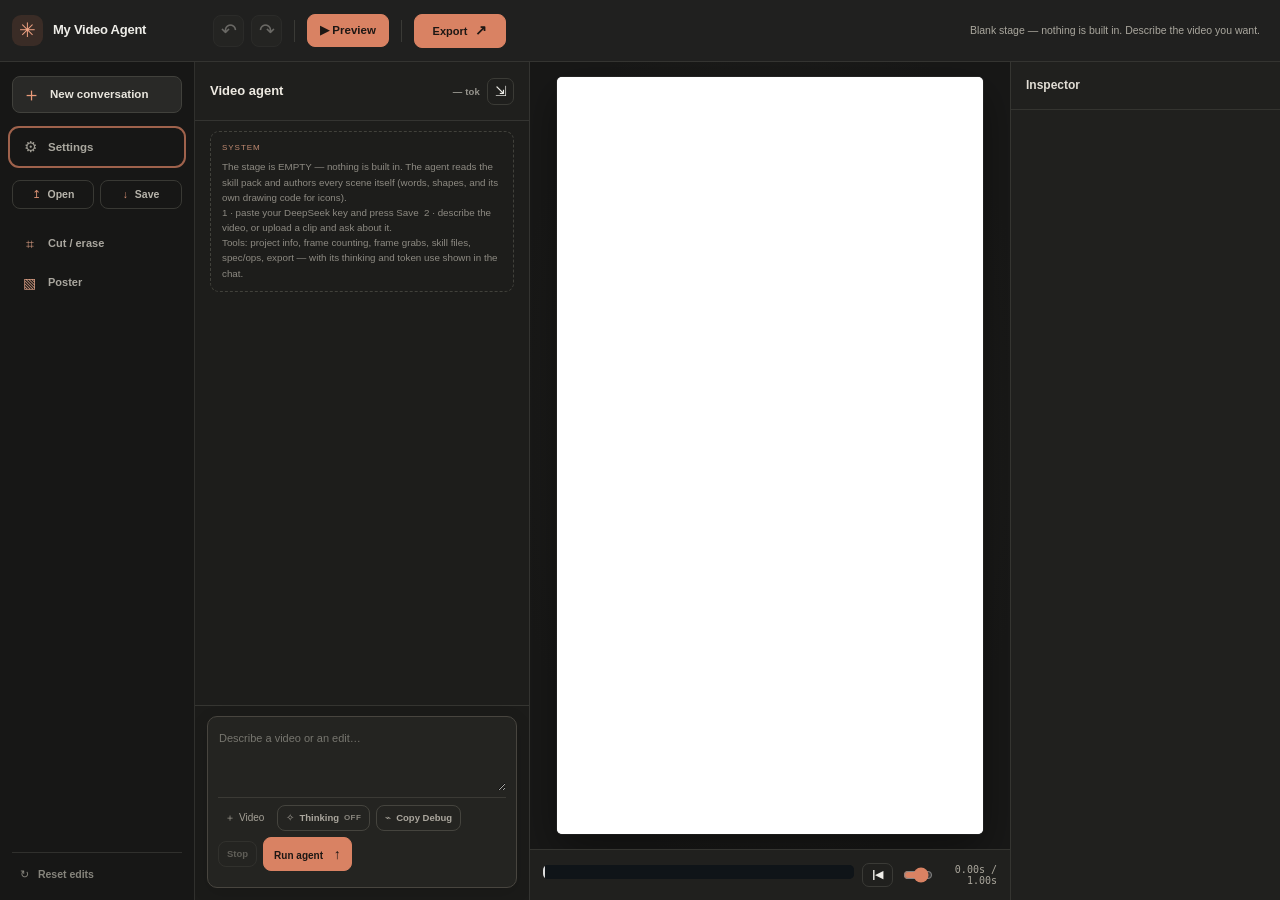
<file: ui/index.html>
<!doctype html>
<html lang="en">
<head>
<meta charset="utf-8">
<meta name="viewport" content="width=device-width, initial-scale=1">
<meta name="theme-color" content="#191918">
<title>My Video Agent</title>
<link rel="stylesheet" href="./styles/base.css">
<link rel="stylesheet" href="./redesign/claude.css">
<link rel="stylesheet" href="./redesign/settings.css">
</head>
<body>
<div class="app">
  <header class="topbar">
    <div class="topbar-context">
      <span class="topbar-mark" aria-hidden="true">✳</span>
      <div class="topbar-product">
        <strong>My Video Agent</strong>
      </div>
    </div>

    <div class="topbar-controls">
      <button id="btnUndo" class="icon-button" title="Undo" aria-label="Undo">↶</button>
      <button id="btnRedo" class="icon-button" title="Redo" aria-label="Redo">↷</button>
      <span class="toolbar-divider"></span>
      <button id="btnPlay" class="primary play-button">▶ <span>Preview</span></button>
      <span class="toolbar-divider"></span>
      <button id="btnExport" class="primary export-button">Export <span>↗</span></button>
      <button id="btnTopSettings" class="icon-button responsive-settings-button" type="button" title="Open settings" aria-label="Open settings">⚙</button>
      <div id="legacyEditorControls" hidden>
        <select id="formatSel" title="Video format" aria-label="Video format">
          <option value="9:16">9:16 · Portrait</option>
          <option value="16:9">16:9 · Landscape</option>
          <option value="1:1">1:1 · Square</option>
        </select>
        <button id="btnLetter" type="button">Letters: ON</button>
        <button id="btnMusicOn" type="button">Music</button>
        <button id="btnFont" type="button">Fonts</button>
        <button id="btnRestart" type="button">Restart</button>
      </div>
    </div>

    <div class="topbar-feedback">
      <span id="status"></span>
      <span id="dlBox"></span>
      <input id="fileIn" type="file" accept="application/json" hidden>
      <input id="musicIn" type="file" accept="audio/*" hidden>
      <input id="fontIn" type="file" accept=".ttf,.otf,.woff,.woff2,font/*" hidden>
    </div>
  </header>

  <section id="settingsView" class="settings-view" hidden aria-label="Application settings">
    <div class="settings-header">
      <div class="settings-header-title"><span class="settings-header-icon">⚙</span><div><strong>Settings</strong></div></div>
      <div class="settings-header-actions"><button id="btnCloseSettings" class="settings-close-button" type="button" title="Back to editor">← Back to editor</button></div>
    </div>
    <div class="settings-layout">
      <nav class="settings-nav" aria-label="Settings sections">
        <div class="settings-nav-caption">PREFERENCES</div>
        <button class="settings-nav-item active" data-settings-target="general"><span>◷</span> General</button>
        <button class="settings-nav-item" data-settings-target="appearance"><span>◐</span> Appearance</button>
        <button class="settings-nav-item" data-settings-target="editor"><span>▧</span> Video editor</button>
        <div class="settings-nav-caption settings-nav-spaced">AI WORKSPACE</div>
        <button class="settings-nav-item" data-settings-target="providers"><span>⌘</span> Providers &amp; models</button>
        <button class="settings-nav-item" data-settings-target="skills"><span>◇</span> Skills</button>
        <button class="settings-nav-item" data-settings-target="agent"><span>✳</span> Agent</button>
        <button class="settings-nav-item" data-settings-target="tools"><span>⚒</span> Tools</button>
        <div class="settings-nav-caption settings-nav-spaced">MEDIA</div>
        <button class="settings-nav-item" data-settings-target="audio"><span>♫</span> Audio &amp; music</button>
        <div class="settings-nav-caption settings-nav-spaced">SYSTEM</div>
        <button class="settings-nav-item" data-settings-target="advanced"><span>⌘</span> Advanced</button>
        
      </nav>
      <div class="settings-content" role="main">
        <section class="settings-panel active" data-settings-panel="general">
          <div class="settings-page-heading"><h1>General</h1></div>
          <section class="settings-card">
            <div class="settings-card-heading"><div><span class="settings-kicker">STARTUP</span><h3>Startup experience</h3></div></div>
            <div class="setting-row"><div><label for="settingStartupView">Open app to</label></div><select id="settingStartupView"><option value="editor">Video editor</option><option value="settings">Settings</option></select></div>
          </section>

        </section>
        <section class="settings-panel" data-settings-panel="appearance"><div class="settings-page-heading"><h1>Appearance</h1></div>
        <section class="settings-card">
          <div class="settings-card-heading"><div><span class="settings-kicker">VISUAL THEME</span><h3>Appearance</h3></div></div>
          <div class="theme-options">
            <label class="theme-choice"><input type="radio" name="settingTheme" value="warm-dark"><span class="theme-swatch theme-warm"><i></i><i></i><i></i></span><b>Warm charcoal</b><small>Current Claude-inspired palette</small></label>
            <label class="theme-choice"><input type="radio" name="settingTheme" value="graphite"><span class="theme-swatch theme-graphite"><i></i><i></i><i></i></span><b>Graphite</b><small>Neutral dark workspace</small></label>
            <label class="theme-choice"><input type="radio" name="settingTheme" value="light"><span class="theme-swatch theme-light"><i></i><i></i><i></i></span><b>Light</b><small>Bright editing workspace</small></label>
          </div>
        </section></section>
        <section class="settings-panel" data-settings-panel="editor"><div class="settings-page-heading"><h1>Video editor</h1></div>
        <section class="settings-card">
          <div class="settings-card-heading"><div><span class="settings-kicker">CANVAS</span><h3>Video editor defaults</h3></div><span class="settings-icon">▧</span></div>
          <div class="settings-fields">
            <div class="setting-field">
              <label for="settingDefaultFormat">Default aspect ratio</label>
              <select id="settingDefaultFormat" class="settings-wide-select">
                <option value="9:16">9:16 · Vertical / Shorts / Reels</option>
                <option value="16:9">16:9 · Landscape / YouTube</option>
                <option value="1:1">1:1 · Square</option>
              </select>
              <small class="settings-help">Choose the format used when a new project opens.</small>
            </div>
            <div class="settings-button-row"><button id="btnApplyDefaultFormat" class="settings-secondary-button">Apply to current project</button></div>
            <div class="setting-row">
              <div><label for="settingLetterMode">Letter-level selection mode</label><p>Keep the editor's individual-letter selection tool enabled by default.</p></div>
              <input type="checkbox" id="settingLetterMode">
            </div>
            <div class="setting-row">
              <div><label for="settingShowBeatGrid">Show beat grid when music is active</label></div>
              <input type="checkbox" id="settingShowBeatGrid">
            </div>
            <div class="setting-row">
              <div><label for="settingExportBitrate">Video export quality</label></div>
              <select id="settingExportBitrate"><option value="4000000">Standard · 4 Mbps</option><option value="9000000">High · 9 Mbps</option><option value="16000000">Ultra · 16 Mbps</option></select>
            </div>
          </div>
        </section>
        <section class="settings-card">
          <div class="settings-card-heading"><div><span class="settings-kicker">TYPOGRAPHY</span><h3>Custom fonts</h3></div></div>
          <div class="setting-row">
            <div><label>Font library</label><p>Add a TTF, OTF or WOFF font for text elements in this project.</p></div>
            <button id="btnFontSettings" class="settings-secondary-button" type="button">Add font</button>
          </div>
        </section>
</section>
        <section class="settings-panel" data-settings-panel="providers"><div class="settings-page-heading"><h1>Providers &amp; models</h1></div>
        <div class="settings-callout">
          <span class="callout-icon">⌘</span>
          <div><strong>One agent · multiple model providers</strong><p>Each provider has its own API key, endpoint and model profile.</p></div>
        </div>
        <section class="settings-card">
          <div class="settings-card-heading">
            <div><span class="settings-kicker">CONNECTION</span><h3>Provider profile</h3></div>
            <span class="connection-state"><i></i> Local profile</span>
          </div>
          <div class="settings-fields">
            <div class="setting-field">
              <label for="providerPreset">AI provider</label>
              <select id="providerPreset" class="settings-wide-select">
                <optgroup label="Hosted · OpenAI-compatible">
                  <option value="deepseek">DeepSeek</option>
                  <option value="openai">OpenAI</option>
                  <option value="openrouter">OpenRouter</option>
                  <option value="groq">Groq</option>
                  <option value="together">Together AI</option>
                  <option value="fireworks">Fireworks AI</option>
                  <option value="mistral">Mistral AI</option>
                  <option value="xai">xAI</option>
                  <option value="gemini">Google Gemini · OpenAI compatibility</option>
                  <option value="deepinfra">DeepInfra</option>
                  <option value="cerebras">Cerebras</option>
                  <option value="sambanova">SambaNova</option>
                  <option value="nvidia">NVIDIA NIM</option>
                  <option value="huggingface">Hugging Face Inference Providers</option>
                </optgroup>
                <optgroup label="Local models">
                  <option value="ollama">Ollama · localhost</option>
                  <option value="lmstudio">LM Studio · localhost</option>
                  <option value="vllm">vLLM · localhost</option>
                </optgroup>
                <optgroup label="Custom">
                  <option value="custom">Custom OpenAI-compatible endpoint</option>
                </optgroup>
                <optgroup label="Native adapters · not yet available">
                  <option value="anthropic" disabled>Anthropic native API · planned</option>
                  <option value="bedrock" disabled>AWS Bedrock · planned</option>
                  <option value="vertex" disabled>Google Vertex AI · planned</option>
                  <option value="azure" disabled>Azure OpenAI native auth · planned</option>
                </optgroup>
              </select>
              <small id="providerDescription" class="settings-help">Compatible chat-completions endpoint.</small>
            </div>
            <div class="setting-field">
              <label for="baseUrl">API base URL</label>
              <input id="baseUrl" class="settings-wide-input" value="https://api.deepseek.com" spellcheck="false" autocomplete="url">
              <small class="settings-help">Use the provider's OpenAI-compatible API base URL. Do not include /chat/completions.</small>
            </div>
            <div class="setting-field">
              <label for="model">Model ID</label>
              <div class="settings-inline-input">
                <select id="model" class="settings-wide-select" aria-label="Model ID">
                  <option value="deepseek-flash">deepseek-flash · V4.1 Flash</option>
                  <option value="deepseek-v4-pro">deepseek-v4-pro · V4 Pro</option>
                </select>
                <button id="btnModels" class="settings-secondary-button">↻ Load models</button>
              </div>
              <div class="settings-inline-input">
                <input id="manualModel" class="settings-wide-input" type="text" placeholder="Or type a model ID manually…" spellcheck="false">
                <button id="btnSetManualModel" class="settings-secondary-button">Use model</button>
              </div>
              <small class="settings-help">Load available IDs from /models or enter a model ID manually.</small>
            </div>
            <div class="setting-field">
              <label for="apiKey">API key / access token</label>
              <input id="apiKey" class="settings-wide-input" type="password" placeholder="Paste provider API key" autocomplete="off" spellcheck="false">
              <small id="providerKeyHint" class="settings-help">The key is used only for the active provider.</small>
            </div>
            <div class="setting-row setting-row-compact">
              <div><label for="rememberKey">Remember API key on this device</label><p>Stored in browser localStorage. It is not encrypted like an operating-system credential vault.</p></div>
              <input type="checkbox" id="rememberKey" checked>
            </div>
            <div class="settings-button-row">
              <button id="btnSaveKey" class="settings-primary-button">Save provider profile</button>
              <button id="btnForgetKey" class="settings-secondary-button">Forget this key</button>
            </div>
            <div id="settingsProviderStatus" class="settings-status" role="status" aria-live="polite">Select a provider and save its profile.</div>
          </div>
        </section>
        <section class="settings-card">
          <div class="settings-card-heading"><div><span class="settings-kicker">COMPATIBILITY</span><h3>Provider support</h3></div></div>
          <div class="provider-capability-grid">
            <div><span class="capability-ok">● Supported through compatible API</span><p>DeepSeek, OpenAI, OpenRouter, Groq, Together, Fireworks, Mistral, xAI, Gemini-compatible, DeepInfra, Cerebras, SambaNova, NVIDIA NIM, Hugging Face, Ollama, LM Studio, vLLM and custom endpoints.</p></div>
            <div><span class="capability-pending">○ Native adapter planned</span><p>Anthropic Messages API, AWS Bedrock, Google Vertex AI and Azure-specific authentication need provider-native request/auth adapters. They are not presented as working until implemented.</p></div>
          </div>
          <div class="settings-media-note">
            <b>Video, image and speech-generation services</b>
            <p>This build connects text/agent models only. It does not yet have configurable third-party video generation, image generation, transcription or text-to-speech API adapters. Video compositions are rendered by the built-in canvas editor; music and beat synthesis use the existing local audio engine.</p>
          </div>
        </section></section>
        <section class="settings-panel" data-settings-panel="skills"><div class="settings-page-heading"><h1>Skills</h1></div>
        <section class="settings-card">
          <div class="settings-card-heading"><div><span class="settings-kicker">AGENT KNOWLEDGE</span><h3>Skills library</h3></div><span class="settings-icon">◇</span></div>
          <input id="skillSearch" class="settings-wide-input" type="search" placeholder="Filter skills by name…" autocomplete="off">
                <details class="skillBox settings-skill-box" id="skillBox" open>
        <summary><span>◇</span> Skill pack <span id="skillCount" class="muted skill-count"></span></summary>
        <div class="skillInner">
          <label class="skillRow"><input type="checkbox" id="skillModeBox"> Index only (read files on demand)</label>
          <label class="skillRow"><input type="checkbox" id="skillAll"> Send every file with each request</label>
          <div id="skillList"></div>
          <div id="skillView" class="skillView"></div>
        </div>
      </details>
        </section></section>
        <section class="settings-panel" data-settings-panel="agent"><div class="settings-page-heading"><h1>Agent</h1></div>
        <section class="settings-card">
          <div class="settings-card-heading">
            <div><span class="settings-kicker">MODEL BEHAVIOUR</span><h3>Agent configuration</h3></div>
            <span class="settings-icon">✳</span>
          </div>
          <div class="settings-fields">
            <div class="setting-row setting-row-stacked">
              <div><label for="thinking">Thinking mode</label></div>
              <select id="thinking" title="Thinking mode">
                <option value="auto">Auto</option><option value="on">On</option><option value="off">Off</option>
              </select>
            </div>
            <div class="setting-row">
              <div><label for="modelRoute">Route routine steps to DeepSeek Flash</label></div>
              <input type="checkbox" id="modelRoute" checked>
            </div>
            <div class="setting-row">
              <div><label for="useTools">Agent tools and action loop</label></div>
              <input type="checkbox" id="useTools" checked>
            </div>
            <p class="settings-inline-status" id="stepInfo"></p>
          </div>
        </section>
        </section>
        <section class="settings-panel" data-settings-panel="tools"><div class="settings-page-heading"><h1>Tools</h1></div>
        <section class="settings-card">
          <div class="settings-card-heading"><div><span class="settings-kicker">TOOL ACCESS</span><h3>Agent tool library</h3></div></div>
          <p class="settings-copy">Optional tools can be enabled below. Core editing and recovery tools stay on.</p>
          <div id="toolSettingsList" class="tool-settings-list"><div class="settings-loading">Loading available tools…</div></div>
          <div class="settings-button-row"><button id="btnResetTools" class="settings-secondary-button">Reset optional tools</button></div>
        </section></section>
        <section class="settings-panel" data-settings-panel="audio"><div class="settings-page-heading"><h1>Audio &amp; music</h1></div>
        <section class="settings-card">
                  <div id="musicBox">
          <h4>♫ Music &amp; beat</h4>
          <div class="mrow musicOnly"><span>Track</span><b id="musName">none</b>
            <label><input id="musOn" type="checkbox" checked> on</label></div>
          <div class="btns musicOnly">
            <button id="musPick" class="primary">＋ Music file</button>
            <button id="musGen">✦ Make a beat</button>
            <button id="musClear" class="ghost">Clear</button>
          </div>
          <div class="mrow musicOnly"><span>BPM</span><input id="musBpm" type="number" min="40" max="240" step="1" value="120">
            <button id="musDetect" class="tiny">Detect</button></div>
          <div class="mrow musicOnly"><span>Offset</span><input id="musOffset" type="number" min="-2" max="5" step="0.01" value="0"><span>s</span></div>
          <div class="mrow musicOnly"><span>Volume</span><input id="musVol" type="range" min="0" max="1" step="0.01" value="0.8"></div>
          <div class="mrow musicOnly"><span>Fade in</span><input id="musIn" type="range" min="0" max="4" step="0.1" value="0.3"></div>
          <div class="mrow musicOnly"><span>Fade out</span><input id="musOut" type="range" min="0" max="4" step="0.1" value="0.6"></div>
          <div class="mrow musicOnly"><span>Beats</span><label><input id="musGrid" type="checkbox" checked> Show grid on timeline</label></div>
          <p class="muted2 musicOffNote">Music is <b>OFF</b> — music tools and agent music tools are hidden until you switch it on.</p>
          <h4 class="sfx-heading">Sound effects</h4>
          <div id="sfxList"></div>
          <div class="btns sfx-buttons">
            <button id="sfxAuto" class="primary">✦ Auto SFX</button>
            <button id="sfxClear" class="ghost">Clear sounds</button>
          </div>
          <p class="muted2" id="musInfo">No track yet — add a music file, or let the agent make one. Beats drive beat-synced animation.</p>
        </div>
        </section></section>
        <section class="settings-panel" data-settings-panel="advanced"><div class="settings-page-heading"><h1>Advanced</h1></div>
        <section class="settings-card">
          <div class="settings-card-heading"><div><span class="settings-kicker">LOCAL DATA</span><h3>Privacy and storage</h3></div></div>
          <div class="settings-warning"><b>API key storage</b><p>Remembered keys are stored in this browser's localStorage. Anyone with access to this browser profile may be able to inspect them. For shared or production use, use a secure desktop credential store or a backend proxy.</p></div>
          <div class="settings-fields">
            <div class="setting-row"><div><label>Video project data</label><p>Projects are saved and loaded as JSON files using the editor's Save and Open actions.</p></div><span class="settings-value">Local files</span></div>
            <div class="setting-row"><div><label>Preferences</label><p>Workspace preferences, skill selections and provider profiles are stored on this device.</p></div><span class="settings-value">localStorage</span></div>
            <div class="settings-button-row"><button id="btnClearCredentials" class="settings-secondary-button">Clear all saved provider keys</button><button id="btnResetPreferences" class="settings-danger-button">Reset app preferences</button></div>
            <div id="advancedStatus" class="settings-status" role="status"></div>
          </div>
        </section>
        <section class="settings-card">
          <div class="settings-card-heading"><div><span class="settings-kicker">KEYBOARD</span><h3>Shortcuts</h3></div></div>
          <div class="shortcut-list">
            <div><span>Play / pause</span><kbd>Space</kbd></div>
            <div><span>Deselect / cancel</span><kbd>Esc</kbd></div>
            <div><span>Undo</span><kbd>Ctrl / ⌘ + Z</kbd></div>
            <div><span>Redo</span><kbd>Ctrl / ⌘ + Shift + Z</kbd></div>
            <div><span>Move selected element</span><kbd>Arrow keys</kbd></div>
            <div><span>Move by larger steps</span><kbd>Shift + Arrow</kbd></div>
            <div><span>Send agent message</span><kbd>Ctrl / ⌘ + Enter</kbd></div>
          </div>
        </section></section>
      </div>
    </div>
  </section>

  <main class="mainShell">
    <aside class="projectSidebar" aria-label="Workspace navigation">
      <button id="btnClearChat" class="new-chat-button">
        <span class="new-chat-icon">＋</span>
        <span>New conversation</span>
      </button>

      <div class="sidebar-section">
        <button id="btnOpenSettings" class="sidebar-nav">
          <span class="nav-symbol">⚙</span><span>Settings</span>
        </button>
      </div>

      <div class="sidebar-section project-section">
        <div class="project-actions">
          <button id="btnLoad" class="sidebar-file-button"><span>↥</span> Open</button>
          <button id="btnSave" class="sidebar-file-button"><span>↓</span> Save</button>
        </div>
      </div>

      <div class="sidebar-section tools-section">
        <div class="quick-tools">
          <button id="btnCrop" class="quick-tool"><span class="quick-tool-icon">⌗</span><span>Cut / erase</span></button>
            <button id="btnPoster" class="quick-tool"><span class="quick-tool-icon">▧</span><span>Poster</span></button>
        </div>
      </div>

      <div class="sidebar-bottom">
        <button id="btnReset" class="reset-button" title="Discard editor changes and restore the generated video"><span>↻</span> Reset edits</button>
      </div>
    </aside>

    <aside id="agentPane">
      <div class="paneHead agent-pane-head">
        <div class="agent-heading">
          <strong>Video agent</strong>
        </div>
        <div class="agent-head-actions">
          <span id="usage" class="usage" title="Tokens used this session">— tok</span>
          <button id="btnCompact" class="tiny icon-button" title="Summarise this session">⇲</button>
        </div>
      </div>

      <div id="chat" aria-live="polite"></div>

      <div class="composer-shell">
        <div class="composer">
          <textarea id="prompt" placeholder="Describe a video or an edit…"></textarea>
          <div class="composer-toolbar">
            <label class="attach-video" title="Add a source video">＋ <span>Video</span>
              <input id="fileVideo" type="file" accept="video/*" hidden>
            </label>
            <button id="btnThinkingToggle" class="thinking-toggle" type="button" aria-pressed="false" title="Turn extended thinking on">✧ <span>Thinking</span> <b id="thinkingToggleState">OFF</b></button>
            <button id="btnCopyDebug" class="debug-copy-button" type="button" title="Copy recent agent and API diagnostics">⌁ <span>Copy Debug</span></button>
            <button id="btnStop" class="stop-button" disabled>Stop</button>
            <button id="btnSend" class="primary send-button">Run agent <span>↑</span></button>
          </div>
          <p id="agentStatus" class="muted small"></p>
        </div>
      </div>
      <section id="debugPanel" class="debug-panel" hidden aria-label="Agent debug report">
        <div class="debug-panel-head">
          <strong>Agent debug report</strong>
          <div class="debug-panel-actions">
            <button id="btnRefreshDebug" type="button">Refresh</button>
            <button id="btnCopyDebugText" type="button" class="primary">Copy report</button>
            <button id="btnCloseDebug" type="button" aria-label="Close debug report">Close</button>
          </div>
        </div>
        <textarea id="debugOutput" rows="8" readonly spellcheck="false" aria-label="Copyable debug report"></textarea>
        <p id="debugCopyStatus" role="status">The report excludes prompt text, API keys and project media. You can select the text here manually if clipboard access is blocked.</p>
      </section>
    </aside>

    <section class="editorWorkspace" aria-label="Video editing workspace">
      <section class="center">
        <div id="stageWrap">
          <div class="stageInner" id="stageInner">
            <canvas id="stage" width="1080" height="1920"></canvas>
            <canvas id="overlay" width="1080" height="1920"></canvas>
            <div class="cropPick" id="cropPick">
              <p>Choose an action</p>
              <button id="cpCut" class="primary">✂ Cut out &amp; move it</button>
              <button id="cpErase">Erase it (remove for real)</button>
              <button id="cpCancel" class="ghost">Cancel</button>
            </div>
          </div>
        </div>
        <div class="transport">
          <canvas id="beatbar" height="14" title="Beat grid"></canvas>
          <button id="btnStart" class="tiny icon-button" title="Go to start">|◀</button>
          <input id="scrub" type="range" min="0" max="4" step="0.0333" value="0" aria-label="Timeline position">
          <span id="clock">0.00s</span>
        </div>
      </section>

      <aside id="editPane">
        <div class="inspector-header">
          <strong>Inspector</strong>
        </div>
        <section class="inspector-section">
          <h3>Selected element</h3>
          <div id="itemBox"></div>
        </section>
        <section class="inspector-section">
          <h3>Scenes</h3>
          <div id="sceneList"></div>
        </section>
        <section class="inspector-section">
          <h3>Elements</h3>
          <div id="elList"></div>
        </section>
        <section class="inspector-section">
          <h3>Changes</h3>
          <div id="itemList"></div>
        </section>
     </aside>
    </section>
  </main>

  <audio id="snd"></audio>
</div>

<!-- Keep the engine's classic-script order: modules share the original global scope. -->
<script src="../src/skills/skill-manifest.js"></script>
<script src="../src/canvas/primitives.js"></script>
<script src="../src/canvas/scene-engine.js"></script>
<script src="../src/editor/interaction.js"></script>
<script src="../src/features/fonts.js"></script>
<script src="../src/features/audio-music.js"></script>
<script src="../src/editor/history-and-audit.js"></script>
<script src="../src/agent/session-and-skills.js"></script>
<script src="../src/agent/tools.js"></script>
<script src="../src/agent/model-streaming-context.js"></script>
<script src="../src/agent/loop.js"></script>
<script src="../src/agent/spec-bridge-and-boot.js"></script>
<script src="./redesign/settings.js"></script>
<script src="../src/agent/debug.js"></script>
</body>
</html>
</file>
<file: ui/styles/base.css>
@font-face { font-family:'Baloo'; src:url([data-uri]) format('woff2'); font-weight:400 800; font-display:block; }
  @font-face { font-family:'Fredoka'; src:url([data-uri]) format('woff2'); font-weight:300 700; font-display:block; }
  /* Sinhala: embedded so exports never depend on the machine's fonts, and it
     carries real OpenType shaping (conjuncts, pili) instead of a dotted circle. */
  @font-face { font-family:'Noto Sinhala'; src:url([data-uri]) format('woff2'); font-weight:400; font-display:block;
    unicode-range: U+0964-0965, U+0D80-0DFF, U+1CF2, U+200C-200D, U+25CC, U+111E1-111F4; }
  @font-face { font-family:'Noto Sinhala'; src:url([data-uri]) format('woff2'); font-weight:700 900; font-display:block;
    unicode-range: U+0964-0965, U+0D80-0DFF, U+1CF2, U+200C-200D, U+25CC, U+111E1-111F4; }
  :root{
    --bg:#0d1015; --panel:#151a22; --panel2:#1b212b; --line:#2a3240;
    --txt:#e8eef7; --muted:#8794a6; --accent:#00e5a0; --tg:#26a5e4; --deep:#4D6BFE;
  }
  *{box-sizing:border-box}
  html,body{height:100%}
  body{margin:0;background:var(--bg);color:var(--txt);font:14px/1.45 -apple-system,BlinkMacSystemFont,"Segoe UI",Roboto,system-ui,sans-serif;overflow:hidden}
  .app{display:flex;flex-direction:column;height:100vh}
  header{display:flex;align-items:center;gap:8px;padding:9px 14px;background:var(--panel);border-bottom:1px solid var(--line);flex-wrap:wrap;row-gap:8px}
  .brand{display:flex;align-items:center;gap:9px;font-weight:700;margin-right:6px}
  .brand .dotmark{width:26px;height:26px;border-radius:50%;background:var(--deep);display:grid;place-items:center;font-size:13px}
  .brand small{display:block;font-weight:500;color:var(--muted);font-size:11px}
  button{font:inherit;font-weight:600;color:var(--txt);background:var(--panel2);border:1px solid var(--line);border-radius:9px;padding:8px 12px;cursor:pointer;transition:.15s}
  button:hover{background:#232c38;border-color:#3a475a}
  button:disabled{opacity:.45;cursor:not-allowed}
  button.primary{background:var(--accent);color:#04301f;border-color:transparent}
  button.primary:hover{background:#2cf5b4}
  button.ghost{background:transparent}
  button.tiny{padding:2px 7px;font-size:12px;border-radius:7px;background:transparent}
  .spacer{flex:1}
  #status{color:var(--accent);font-size:12.5px;line-height:1.45;max-width:min(46vw,560px);white-space:normal;word-break:break-word}
  #dlBox{font-size:12.5px;display:flex;gap:10px;align-items:center;flex-wrap:wrap}
  #dlBox a{color:#fff;background:var(--accent);text-decoration:none;padding:5px 12px;border-radius:999px;font-weight:700;box-shadow:0 2px 0 rgba(0,0,0,.25)}
  #dlBox a.alt{background:#2a2f3a;box-shadow:none;font-weight:600}
  #dlBox a:hover{filter:brightness(1.1)}
  #dlBox button{font-size:12px;padding:5px 10px}
  /* ---------- music + beat ---------- */
  #beatbar{display:block;width:100%;height:14px;border-radius:5px;background:#0d1218;margin:0 0 6px}
  #musicBox{display:none;border:1px solid var(--line);border-radius:11px;padding:10px;margin:0 0 10px;background:var(--panel2)}
  #musicBox.on{display:block}
  #musicBox h4{margin:0 0 8px;font-size:12.5px;letter-spacing:.04em;text-transform:uppercase;color:var(--muted)}
  #musicBox .mrow{display:flex;align-items:center;gap:8px;margin:6px 0;font-size:12.5px}
  #musicBox .mrow span{min-width:58px;color:var(--muted)}
  #musicBox input[type=range]{flex:1}
  #musicBox input[type=number]{width:74px;background:#0d1218;border:1px solid var(--line);color:var(--txt);border-radius:7px;padding:4px 6px;font:inherit}
  #musicBox .btns{display:flex;gap:6px;flex-wrap:wrap}
  #musicBox .muted2{color:#7e8ea1;font-size:11.5px;line-height:1.45}
  #musicBox.musicOff .musicOnly{display:none !important}
  #musicBox .musicOffNote{display:none;color:#ffb84d}
  #musicBox.musicOff .musicOffNote{display:block}
  .sfxRow{display:flex;align-items:center;gap:7px;font-size:12px;padding:3px 0;border-bottom:1px solid #1b2530}
  .sfxRow b{font-weight:600;text-transform:capitalize}
  .sfxRow .fxT{color:#7e8ea1;margin-right:auto}
  .sfxRow input[type=checkbox]{accent-color:var(--accent)}
  main{flex:1;display:flex;min-height:0}
  /* ---------- agent pane ---------- */
  #agentPane{width:330px;flex:none;background:var(--panel);border-right:1px solid var(--line);display:flex;flex-direction:column;min-height:0}
  .paneHead{display:flex;align-items:center;gap:8px;padding:10px 12px;border-bottom:1px solid var(--line);font-weight:700;font-size:13px}
  .paneHead .badge{background:var(--deep);color:#fff;border-radius:999px;font-size:10px;padding:2px 7px;font-weight:700}
  .cfg{padding:10px 12px;border-bottom:1px solid var(--line);display:flex;flex-direction:column;gap:6px}
  .cfg .row{display:flex;gap:6px}
  input,select,textarea{font:inherit;color:var(--txt);background:var(--panel2);border:1px solid var(--line);border-radius:8px;padding:7px 9px;min-width:0}
  input:focus,textarea:focus,select:focus{outline:1px solid var(--accent);border-color:var(--accent)}
  #apiKey{flex:1}
  .cfg .row>input{flex:1}
  #chat{flex:1;overflow-y:auto;padding:10px 12px;display:flex;flex-direction:column;gap:8px;min-height:0}
  .msg{border-radius:10px;padding:8px 10px;font-size:12.8px;line-height:1.45;white-space:pre-wrap;word-break:break-word}
  .msg.user{background:#20304a;align-self:flex-end;max-width:92%}
  .msg.bot{background:var(--panel2);border:1px solid var(--line);max-width:96%}
  .msg.sys{background:transparent;color:var(--muted);font-size:11.5px;border:1px dashed var(--line)}
  .msg.err{background:#3a1d22;border:1px solid #7c2f38;color:#ffc7cd}
  .msg .tag{display:block;font-size:10px;text-transform:uppercase;letter-spacing:.1em;color:var(--muted);margin-bottom:3px}
  .think{border-left:2px solid #3a475a;padding:4px 0 4px 8px;margin:2px 0 6px;color:#9fb0c4;font-size:11.5px;white-space:pre-wrap;
    max-height:150px;overflow:auto;font-style:italic}
  .think b{color:var(--accent);font-style:normal;font-size:10px;letter-spacing:.08em;text-transform:uppercase;display:block;margin-bottom:2px}
  .tool{display:flex;align-items:flex-start;gap:6px;font-size:11.5px;margin:5px 0;padding:5px 7px;background:#101722;border:1px solid var(--line);border-radius:8px}
  .tool .tname{color:#7fd1ff;font-weight:700;white-space:nowrap}
  .tool .targs{color:var(--muted);word-break:break-all}
  .tool .tres{color:#9fe7c8;word-break:break-word;white-space:pre-wrap}
  .usage{margin-top:6px;font-size:10.5px;color:var(--muted);letter-spacing:.02em;font-variant-numeric:tabular-nums}
  .usage b{color:#cbd6e4}
  .msg .thumb{display:block;max-width:100%;border-radius:8px;margin-top:6px;border:1px solid var(--line)}
  .composer{padding:10px 12px;border-top:1px solid var(--line);display:flex;flex-direction:column;gap:6px}
  #prompt{resize:vertical;min-height:64px;max-height:160px}
  .composer .row{display:flex;gap:6px}
  .composer .row button{flex:1}
  .filebtn{display:flex;align-items:center;justify-content:center;gap:6px;font-size:12px;color:var(--muted);border:1px dashed var(--line);border-radius:8px;padding:7px;cursor:pointer}
  .filebtn:hover{color:var(--txt);border-color:#3a475a}
  /* skill pack */
  .skillBox{border-bottom:1px solid var(--line);padding:0 12px;font-size:12px}
  .skillBox>summary{cursor:pointer;padding:8px 0;font-weight:700;font-size:12px;color:var(--txt);list-style:none}
  .skillBox>summary::-webkit-details-marker{display:none}
  .skillBox>summary:before{content:'▸ ';color:var(--muted)}
  .skillBox[open]>summary:before{content:'▾ '}
  .skillInner{padding:0 0 10px;display:flex;flex-direction:column;gap:6px}
  .skillRow{display:flex;align-items:center;gap:6px;font-size:11.5px;color:var(--muted)}
  .skillRow input{margin:0}
  .skillRow .view{margin-left:auto;background:none;border:0;color:var(--accent);cursor:pointer;font-size:11px;padding:0}
  #skillList{display:flex;flex-direction:column;gap:3px;max-height:150px;overflow:auto}
  .skillView{display:none;max-height:220px;overflow:auto;background:#0d1219;border:1px solid var(--line);border-radius:8px;padding:8px;
    font:11px/1.45 ui-monospace,SFMono-Regular,Menlo,monospace;white-space:pre-wrap;color:#cbd6e4}
  .skillView.on{display:block}
  .skillView h4{margin:0 0 6px;font:700 11px/1.3 inherit;color:var(--accent);text-transform:uppercase;letter-spacing:.08em}
  /* ---------- stage ---------- */
  .center{flex:1;display:flex;flex-direction:column;min-width:0;min-height:0}
  #stageWrap{flex:1;display:grid;place-items:center;padding:12px;background:radial-gradient(1200px 600px at 50% 0%,#141a23,#0b0e13);min-width:0;min-height:0}
  .stageInner{position:relative;line-height:0;box-shadow:0 18px 50px rgba(0,0,0,.55);border-radius:12px;overflow:hidden;background:#f1f7ff}
  #stage,#overlay{display:block}
  #overlay{position:absolute;inset:0;pointer-events:none}
  .cropPick{position:absolute;z-index:9;right:10px;bottom:10px;display:none;flex-direction:column;gap:6px;background:rgba(11,14,19,.95);
    border:1px solid var(--line);border-radius:12px;padding:10px;width:216px;line-height:1.3;box-shadow:0 10px 30px rgba(0,0,0,.55)}
  .cropPick.on{display:flex}
  .cropPick p{margin:0 0 4px;font-size:11.5px;color:#9fb0c4}
  .cropPick button{width:100%}
  .transport{display:flex;align-items:center;gap:10px;padding:8px 14px;border-top:1px solid var(--line);background:var(--panel)}
  #scrub{flex:1;accent-color:var(--accent)}
  #clock{font-size:12px;color:var(--muted);font-variant-numeric:tabular-nums;min-width:110px;text-align:right}
  /* ---------- edit pane ---------- */
  #editPane{width:334px;flex:none;background:var(--panel);border-left:1px solid var(--line);overflow-y:auto;padding:12px 12px 26px}
  #editPane h3{font-size:11px;letter-spacing:.12em;text-transform:uppercase;color:var(--muted);margin:16px 0 8px}
  #editPane h3:first-child{margin-top:2px}
  .sel-head{display:flex;align-items:center;gap:8px;font-size:13.5px;margin-bottom:10px}
  .sel-head .dot{width:9px;height:9px;border-radius:50%;background:var(--accent);box-shadow:0 0 0 4px rgba(0,229,160,.15)}
  .row.btns{display:flex;gap:6px;margin:6px 0}
  .row.btns button{flex:1;padding:7px 6px;font-size:12.5px}
  label.row{display:flex;align-items:center;gap:8px;margin:6px 0;font-size:12.5px;color:var(--muted)}
  label.row span{width:58px;flex:none}
  label.row input[type=text],label.row select{flex:1}
  label.row input[type=range]{flex:1;accent-color:var(--accent)}
  label.row input[type=color]{width:42px;height:26px;padding:0;border-radius:6px}
  .muted{color:var(--muted)}
  .small{font-size:11.5px;line-height:1.4}
  .scene{display:flex;align-items:center;gap:8px;padding:5px 6px;border-radius:8px;font-size:12.5px;cursor:pointer}
  .scene:hover{background:var(--panel2)}
  .scene.off{opacity:.45}
  .scene .sname{flex:1;overflow:hidden;text-overflow:ellipsis;white-space:nowrap}
  .scene .stime{color:var(--muted);font-size:11px;font-variant-numeric:tabular-nums}
  #elList{display:flex;flex-wrap:wrap;gap:6px}
  .chip{font-size:11.5px;font-weight:600;padding:5px 9px;border-radius:999px;background:var(--panel2);border:1px solid var(--line);color:var(--txt);cursor:pointer}
  .chip:hover{background:#232c38}
  .chip.on{background:var(--accent);color:#04301f;border-color:transparent}
  #help{font-size:11.5px;color:var(--muted);line-height:1.5;margin-top:12px;border-top:1px solid var(--line);padding-top:10px}
  kbd{background:#0d1219;border:1px solid var(--line);border-radius:5px;padding:1px 5px;font-size:10.5px}
  @media (max-width:1200px){ #agentPane{width:290px} #editPane{width:300px} }
.errline{color:#b3261e;white-space:pre-wrap}
.code-ta{width:100%;min-height:150px;background:#12141c;color:#c9f7e6;border:1px solid #2b2f3d;
  border-radius:8px;padding:8px;font:12px/1.5 ui-monospace,SFMono-Regular,Menlo,monospace;resize:vertical}
.todo{margin:8px 0;padding:8px 10px;border:1px solid #2b2f3d;border-radius:8px;background:#0f131b;font-size:12px;line-height:1.55}
.todo b{display:block;font-size:10.5px;letter-spacing:.12em;color:#7f8aa3;margin-bottom:4px;text-transform:uppercase}
.todo .it{display:flex;gap:7px;align-items:flex-start;color:#c9d2e3}
.todo .it.done{color:#6b7688;text-decoration:line-through}
.todo .it.act{color:#7ff0cf;font-weight:600}
</file>
<file: ui/redesign/claude.css>
/* Claude Code-inspired workspace shell for My Video Agent.
   The original engine stylesheet remains intact; this file only restyles the UI. */
:root {
  --bg: #191918;
  --panel: #20201f;
  --panel2: #282826;
  --line: #363633;
  --txt: #eeeDE8;
  --muted: #96948d;
  --accent: #d98263;
  --tg: #8f9eaa;
  --deep: #373735;
  --warm: #e6ad92;
  --sidebar: #171716;
  --surface: #222220;
  --surface-hover: #2b2b28;
  --radius: 10px;
}
* { box-sizing: border-box; }
html, body { width: 100%; height: 100%; }
body {
  margin: 0;
  background: var(--bg);
  color: var(--txt);
  font-family: Inter, ui-sans-serif, -apple-system, BlinkMacSystemFont, "Segoe UI", sans-serif;
  font-size: 13px;
  line-height: 1.45;
  overflow: hidden;
}
button, input, select, textarea { font: inherit; }
button {
  color: var(--txt);
  background: #292927;
  border: 1px solid #3a3a36;
  border-radius: 8px;
  padding: 7px 10px;
  font-weight: 550;
  transition: background .16s ease, border-color .16s ease, transform .16s ease;
}
button:hover { background: #343430; border-color: #55554e; }
button:active { transform: translateY(1px); }
button:focus-visible, input:focus-visible, select:focus-visible, textarea:focus-visible {
  outline: 2px solid rgba(217,130,99,.7);
  outline-offset: 2px;
}
button.primary {
  background: var(--accent);
  border-color: var(--accent);
  color: #1d1714;
  font-weight: 700;
}
button.primary:hover { background: #e29376; border-color: #e29376; }
button.ghost { background: transparent; }
input, select, textarea {
  color: var(--txt);
  background: #191918;
  border: 1px solid #3b3b37;
  border-radius: 7px;
}
input::placeholder, textarea::placeholder { color: #77766f; }
input[type="checkbox"] { accent-color: var(--accent); }
input[type="range"] { accent-color: var(--accent); }
.muted { color: var(--muted); }
.small { font-size: 11px; }
.spacer { flex: 1; }

/* App chrome */
.app { display: flex; flex-direction: column; height: 100vh; min-height: 0; }
.topbar {
  height: 62px;
  min-height: 62px;
  display: flex;
  align-items: center;
  gap: 18px;
  padding: 0 18px;
  background: #20201f;
  border: 0;
  border-bottom: 1px solid #343431;
  flex-wrap: nowrap;
  row-gap: 0;
  z-index: 5;
}
.topbar-context { display: flex; align-items: center; min-width: 235px; gap: 10px; }
.topbar-mark {
  display: grid; place-items: center;
  width: 31px; height: 31px; border-radius: 9px;
  background: #3a2c26; color: #efa283; font-size: 20px;
}
.topbar-product { display: flex; flex-direction: column; line-height: 1.15; gap: 4px; }
.topbar-product strong { font-size: 13px; font-weight: 650; letter-spacing: -.02em; }
.topbar-product span { color: #87857e; font-size: 9px; letter-spacing: .13em; font-weight: 650; }
.crumb-separator { color: #5d5c56; margin: 0 2px; }
.crumb-current { color: #c3c0b8; font-size: 12px; white-space: nowrap; }
.local-pill {
  display: inline-flex; align-items: center; gap: 5px;
  margin-left: 4px; padding: 3px 7px;
  border: 1px solid #3d3d38; border-radius: 99px;
  color: #99978f; font-size: 10px;
}
.local-pill span { width: 5px; height: 5px; border-radius: 50%; background: #8caa8a; }
.topbar-controls { display: flex; align-items: center; gap: 6px; min-width: 0; }
.topbar-controls select { height: 33px; min-width: 142px; padding: 0 9px; font-size: 11.5px; }
.toolbar-divider { height: 22px; width: 1px; background: #3a3a36; margin: 0 5px; }
.topbar .icon-button { width: 31px; height: 32px; padding: 0; font-size: 19px; color: #c5c2ba; }
.topbar .subtle-button {
  height: 32px; display: inline-flex; align-items: center; gap: 6px;
  background: transparent; border-color: transparent; color: #b7b4ac;
  padding: 0 8px; font-size: 11px;
}
.topbar .subtle-button:hover { background: #2d2d2a; border-color: #3c3c37; }
.play-button { height: 33px; min-width: 91px; font-size: 11.5px; }
.export-button { height: 34px; white-space: nowrap; font-size: 11px; padding: 0 12px; }
.export-button span { margin-left: 5px; font-size: 14px; }
.topbar-feedback { display: flex; align-items: center; gap: 8px; min-width: 0; }
#status { color: #aaa79e; font-size: 10.5px; white-space: nowrap; }
#dlBox { font-size: 10px; }
.mainShell {
  flex: 1;
  min-height: 0;
  display: grid;
  grid-template-columns: 218px 365px minmax(0, 1fr);
  overflow: hidden;
  background: var(--bg);
}

/* Claude-like project/navigation sidebar */
.projectSidebar {
  min-width: 0;
  min-height: 0;
  display: flex;
  flex-direction: column;
  gap: 0;
  padding: 17px 12px 12px;
  background: var(--sidebar);
  border-right: 1px solid #30302d;
  overflow-y: auto;
}
.sidebar-brand { display: flex; align-items: center; gap: 10px; padding: 0 7px 20px; }
.sidebar-logo {
  width: 34px; height: 34px; display: grid; place-items: center;
  border-radius: 10px; background: #392a24; color: #e99a79; font-size: 21px;
}
.sidebar-brand div { display: flex; flex-direction: column; gap: 2px; min-width: 0; }
.sidebar-brand strong { color: #e9e6de; font-size: 12px; font-weight: 650; }
.sidebar-brand small { color: #85837c; font-size: 10px; }
.new-chat-button {
  display: flex; align-items: center; gap: 9px; width: 100%; height: 37px;
  padding: 0 9px; margin-bottom: 22px; text-align: left;
  background: #292927; border-color: #41413c; color: #e9e6de; font-size: 11.5px;
}
.new-chat-button:hover { background: #33332f; }
.new-chat-icon { color: #e99a79; font-size: 19px; line-height: 1; }
.new-chat-button kbd { margin-left: auto; color: #84827a; font-size: 9px; }
.sidebar-section { margin-bottom: 21px; }
.sidebar-label {
  display: flex; align-items: center; gap: 7px;
  padding: 0 8px 8px; color: #77766f; font-size: 9px;
  font-weight: 700; letter-spacing: .12em;
}
.label-dot { width: 5px; height: 5px; border-radius: 50%; background: #d98263; }
.sidebar-current, .sidebar-nav {
  display: flex; align-items: center; gap: 10px;
  width: 100%; min-height: 34px; padding: 0 9px;
  border: 1px solid transparent; border-radius: 7px;
  background: transparent; color: #aaa89f; text-align: left; font-size: 11.5px;
}
.sidebar-current { background: #2b2926; border-color: #3b332f; color: #e6dcd4; }
.sidebar-nav { cursor: pointer; }
.sidebar-nav:hover { background: #252523; border-color: transparent; }
.nav-symbol { width: 16px; color: #9f9c93; font-size: 15px; text-align: center; }
.sidebar-current .nav-symbol { color: #e39a7a; }
.current-indicator { width: 5px; height: 5px; border-radius: 50%; margin-left: auto; background: #dd9274; }
.project-section { padding-top: 1px; }
.project-tile { display: flex; align-items: center; gap: 9px; padding: 8px; border-radius: 8px; background: #222220; border: 1px solid #33332f; }
.project-file-icon { width: 27px; height: 30px; display: grid; place-items: center; border-radius: 6px; background: #30302c; color: #d99a7e; font-size: 15px; }
.project-file-copy { display: flex; flex-direction: column; min-width: 0; gap: 3px; }
.project-file-copy strong { color: #dedbd3; font-size: 10.5px; font-weight: 600; }
.project-file-copy small { color: #828078; font-size: 9.5px; }
.project-actions { display: grid; grid-template-columns: 1fr 1fr; gap: 6px; margin-top: 7px; }
.sidebar-file-button { padding: 6px 8px; background: transparent; border-color: #393934; color: #b7b4ab; font-size: 10.5px; }
.sidebar-file-button span { margin-right: 4px; color: #d99073; }
.tools-section { margin-bottom: 12px; }
.quick-tools { display: flex; flex-direction: column; gap: 3px; }
.quick-tool {
  display: flex; align-items: center; gap: 10px; width: 100%;
  padding: 6px 8px; background: transparent; border-color: transparent;
  color: #aaa79f; text-align: left; font-size: 11px;
}
.quick-tool:hover { background: #252523; border-color: transparent; }
.quick-tool-icon { width: 17px; text-align: center; color: #d49a80; font-size: 14px; }
.sidebar-bottom { margin-top: auto; padding-top: 12px; border-top: 1px solid #30302d; }
.sidebar-status { display: flex; align-items: center; gap: 7px; padding: 4px 7px 10px; color: #88867f; font-size: 10px; }
.status-led { width: 6px; height: 6px; border-radius: 50%; background: #8ba58a; box-shadow: 0 0 0 3px rgba(139,165,138,.11); }
.reset-button { width: 100%; padding: 6px 8px; border: 0; background: transparent; color: #86847c; text-align: left; font-size: 10.5px; }
.reset-button:hover { color: #c7a392; background: #252523; }
.reset-button span { margin-right: 6px; }
.sidebar-version { display: flex; align-items: center; gap: 7px; padding: 13px 4px 1px; color: #9a978e; font-size: 10px; }
.mini-avatar { width: 22px; height: 22px; display: grid; place-items: center; border-radius: 7px; background: #3a2d26; color: #e5a083; font-size: 10px; font-weight: 700; }
.version-tag { margin-left: auto; color: #706f68; font-size: 8px; letter-spacing: .1em; }

/* Agent / conversation pane */
#agentPane {
  width: auto; min-width: 0; flex: none;
  display: flex; flex-direction: column; min-height: 0;
  background: #1d1d1b; border-right: 1px solid #343431;
  overflow: hidden;
}
.paneHead.agent-pane-head {
  min-height: 59px; padding: 11px 15px 10px;
  border-bottom: 1px solid #343431; background: #1f1f1d;
  display: flex; align-items: center; gap: 10px; font-size: 12px;
}
.agent-heading { display: flex; flex-direction: column; gap: 2px; }
.agent-eyebrow, .inspector-eyebrow { color: #8d8a82; font-size: 8.5px; font-weight: 700; letter-spacing: .13em; }
.agent-heading strong { color: #eeeae2; font-size: 13px; font-weight: 650; }
.agent-head-actions { display: flex; align-items: center; gap: 7px; margin-left: auto; }
.agent-head-actions .usage { margin: 0; font-size: 9.5px; }
.agent-head-actions .icon-button { width: 27px; height: 27px; padding: 0; background: transparent; border-color: #3b3b36; font-size: 14px; }
.agent-config { flex: none; border-bottom: 1px solid #33332f; padding: 0 14px; background: #1e1e1c; }
.agent-config > summary {
  display: flex; align-items: center; gap: 8px; height: 37px;
  color: #a8a59d; cursor: pointer; list-style: none; font-size: 10.5px; font-weight: 600;
}
.agent-config > summary::-webkit-details-marker, #skillBox > summary::-webkit-details-marker { display: none; }
.agent-config > summary:before { content: "›"; color: #96938a; font-size: 17px; transform: rotate(0deg); }
.agent-config[open] > summary:before { content: "⌄"; }
.settings-summary-icon { color: #c58d73; }
.settings-provider { margin-left: auto; color: #8e8b82; background: #2b2b27; border: 1px solid #3d3d37; border-radius: 99px; padding: 2px 7px; font-size: 9px; }
.agent-config .cfg { padding: 2px 0 12px; border: 0; gap: 9px; }
.config-field { display: flex; flex-direction: column; gap: 4px; }
.config-field > label { color: #7f7d75; font-size: 8px; font-weight: 700; letter-spacing: .1em; }
.agent-config .row { display: flex; align-items: center; gap: 5px; }
.agent-config input:not([type="checkbox"]), .agent-config select { min-width: 0; height: 30px; padding: 0 8px; font-size: 10px; }
.agent-config .row > input, .agent-config .row > select { flex: 1; }
.agent-config .row button { padding: 5px 8px; font-size: 9.5px; }
.agent-config .skillRow { color: #929087; font-size: 9.5px; }
.agent-config .skillRow input { margin: 0; }
#skillBox { flex: none; padding: 0 14px; border-bottom: 1px solid #33332f; background: #1e1e1c; font-size: 10.5px; }
#skillBox > summary { display: flex; align-items: center; gap: 8px; padding: 9px 0; color: #a9a69e; font-size: 10.5px; font-weight: 600; }
#skillBox > summary:before { content: "›"; color: #96938a; font-size: 17px; }
#skillBox[open] > summary:before { content: "⌄"; }
#skillBox > summary > span:first-child { color: #c58d73; }
#skillBox .skill-count { margin-left: auto; }
#skillBox .skillInner { padding: 0 0 10px; gap: 6px; }
#skillBox .skillRow { color: #908e85; font-size: 9.5px; }
#skillList { max-height: 115px; }
#skillView { background: #171715; border-color: #383832; font-size: 10px; }
.conversation-label { display: flex; align-items: center; justify-content: space-between; padding: 12px 16px 5px; color: #bcb9b0; font-size: 10px; font-weight: 650; }
.conversation-hint { color: #74726b; font-size: 9px; font-weight: 400; }
#chat {
  flex: 1; min-height: 0; overflow-y: auto;
  display: flex; flex-direction: column; gap: 9px;
  padding: 10px 15px 15px; background: #1d1d1b;
  scrollbar-color: #44443e transparent; scrollbar-width: thin;
}
.msg {
  border-radius: 9px; padding: 10px 11px; font-size: 11.5px;
  line-height: 1.55; white-space: pre-wrap; word-break: break-word;
}
.msg.user {
  background: #332b27; border: 1px solid #514037;
  color: #f0e6df; align-self: flex-end; max-width: 94%;
}
.msg.bot {
  background: #262624; border: 1px solid #393935;
  color: #e3e0d8; max-width: 100%;
}
.msg.sys { background: transparent; color: #8d8a82; font-size: 9.8px; border: 1px dashed #41413b; }
.msg.err { background: #382524; border: 1px solid #784840; color: #f0c9c1; }
.msg .tag { color: #c18b72; font-size: 8px; letter-spacing: .12em; margin-bottom: 5px; }
.msg .thumb { border-color: #4a4942; }
.tool {
  display: flex; align-items: flex-start; gap: 7px;
  margin: 6px 0; padding: 7px 8px; border-radius: 7px;
  background: #1c1c1a; border: 1px solid #3b3b35; font-size: 9.5px;
}
.tool .tname { color: #dfa084; }
.tool .targs { color: #99968d; }
.tool .tres { color: #b6c2aa; }
.composer-shell { flex: none; padding: 10px 12px 12px; border-top: 1px solid #353531; background: #1b1b19; }
.composer {
  display: flex; flex-direction: column; gap: 8px;
  padding: 10px; border: 1px solid #48453f; border-radius: 10px;
  background: #242421; box-shadow: 0 5px 18px rgba(0,0,0,.12);
}
.composer:focus-within { border-color: #8e6654; box-shadow: 0 0 0 1px rgba(217,130,99,.12); }
.composer-label { display: flex; align-items: center; gap: 6px; color: #89867d; font-size: 8px; font-weight: 700; letter-spacing: .11em; }
.composer-pulse { width: 5px; height: 5px; border-radius: 50%; background: #d98263; }
.composer textarea {
  width: 100%; min-height: 91px; max-height: 180px; resize: vertical;
  padding: 3px 1px; border: 0; outline: 0; border-radius: 0;
  background: transparent; color: #e8e4dc; font-size: 11px; line-height: 1.55;
  box-shadow: none;
}
.composer textarea:focus { outline: 0; }
.composer-toolbar { display: flex; flex-wrap: wrap; align-items: center; gap: 6px; padding-top: 7px; border-top: 1px solid #3b3a35; }
.attach-video { display: inline-flex; align-items: center; gap: 4px; padding: 5px 7px; border-radius: 6px; color: #a5a197; cursor: pointer; font-size: 10px; }
.attach-video:hover { background: #34342f; }
.thinking-toggle {
  display: inline-flex; align-items: center; gap: 5px; white-space: nowrap;
  padding: 5px 8px; border: 1px solid #45443e; background: transparent;
  color: #aaa69d; font-size: 9.5px;
}
.thinking-toggle b { color: #89867e; font-size: 8px; letter-spacing: .05em; }
.thinking-toggle.is-on { border-color: #8d5e49; background: #3a2b24; color: #f0b092; }
.thinking-toggle.is-on b { color: #f0b092; }
.thinking-toggle:disabled { opacity: .45; cursor: not-allowed; }
.debug-copy-button {
  display:inline-flex; align-items:center; gap:5px; white-space:nowrap;
  padding:5px 8px; border:1px solid #45443e; background:transparent;
  color:#aaa69d; font-size:9.5px;
}
.debug-copy-button:hover { border-color:#8d796b; color:#e2d9cc; }
.debug-copy-button.copied { border-color:#68836b; color:#a6c5a4; }
.composer-shortcut { margin-left: auto; color: #6f6d66; font-size: 8.5px; }
.stop-button { padding: 5px 8px; background: transparent; border-color: #42413c; color: #a8a49a; font-size: 9.5px; }
.send-button { padding: 6px 10px; font-size: 10px; }
.send-button span { margin-left: 8px; font-size: 14px; }
#agentStatus { min-height: 0; margin: 0; color: #8e8a80; font-size: 9px; }

/* Canvas and inspector */
.editorWorkspace { display: grid; grid-template-columns: minmax(0, 1fr) 292px; min-width: 0; min-height: 0; overflow: hidden; background: #181817; }
.center { display: flex; flex-direction: column; min-width: 0; min-height: 0; background: #181817; }
.preview-toolbar {
  min-height: 43px; display: flex; align-items: center; justify-content: space-between;
  padding: 0 17px; background: #1d1d1b; border-bottom: 1px solid #33332f;
}
.preview-heading { display: flex; align-items: center; gap: 8px; }
.preview-live-dot { width: 6px; height: 6px; border-radius: 50%; background: #9ba98b; }
.preview-label { color: #858279; font-size: 8px; font-weight: 700; letter-spacing: .13em; }
.preview-heading strong { margin-left: 3px; color: #d8d4cb; font-size: 11px; font-weight: 600; }
.preview-context { color: #77756d; font-size: 9px; }
#stageWrap {
  flex: 1; min-width: 0; min-height: 0;
  display: grid; place-items: center; padding: 15px;
  background: radial-gradient(ellipse at 50% 47%, #292926 0%, #1c1c1a 46%, #181817 78%);
  overflow: hidden;
}
.stageInner {
  position: relative; line-height: 0; max-width: 100%; max-height: 100%;
  border-radius: 5px; overflow: hidden; background: #eee;
  box-shadow: 0 15px 42px rgba(0,0,0,.4), 0 0 0 1px rgba(255,255,255,.06);
}
#stage, #overlay { display: block; max-width: 100%; max-height: 100%; object-fit: contain; }
#overlay { position: absolute; inset: 0; width: 100%; height: 100%; }
.cropPick { background: rgba(30,29,27,.97); border: 1px solid #5b5048; box-shadow: 0 12px 34px rgba(0,0,0,.55); }
.cropPick p { color: #d3cec4; font-size: 10.5px; }
.cropPick p span { color: #969188; }
.cropPick button { font-size: 10px; }
.transport {
  min-height: 49px; padding: 7px 13px; gap: 8px;
  background: #20201e; border-top: 1px solid #343430;
}
.transport .icon-button { min-width: 31px; padding: 3px; font-size: 11px; }
.transport input[type="range"] { flex: 1; min-width: 30px; }
#clock { min-width: 48px; color: #aaa69c; text-align: right; font: 10px ui-monospace, monospace; }
#beatbar { width: 100%; height: 14px; min-width: 0; opacity: .85; }

/* Inspector */
#editPane {
  width: auto; min-width: 0; flex: none; overflow-y: auto;
  padding: 0 13px 20px; background: #20201e;
  border-left: 1px solid #353531; scrollbar-color: #45443e transparent; scrollbar-width: thin;
}
.inspector-header {
  position: sticky; top: 0; z-index: 2; display: flex; align-items: center;
  justify-content: space-between; min-height: 59px; margin: 0 -13px 3px;
  padding: 0 15px; background: #20201e; border-bottom: 1px solid #343430;
}
.inspector-header > div { display: flex; flex-direction: column; gap: 3px; }
.inspector-header strong { color: #e1ddd5; font-size: 12px; font-weight: 650; }
.inspector-menu { color: #89867d; letter-spacing: 2px; }
#editPane h3 {
  margin: 17px 0 8px; padding: 0 0 7px;
  border-bottom: 1px solid #373732;
  color: #c2beb4; font-size: 9px; font-weight: 700;
  letter-spacing: .1em; text-transform: uppercase;
}
#editPane h3 span { color: #77756d; font-size: 8px; font-weight: 400; letter-spacing: 0; text-transform: none; }
.inspector-section { min-width: 0; }
#itemBox, #sceneList, #elList, #itemList { color: #c6c2b8; font-size: 10.5px; }
.scene { padding: 6px 7px; border-radius: 6px; color: #c4c0b7; font-size: 10px; }
.scene:hover { background: #2d2d29; }
.scene .stime { color: #89867d; font-size: 9px; }
#elList { gap: 4px; }
#elList button, #itemList button { font-size: 9.5px; }
#help {
  margin-top: 17px; padding: 11px; border: 1px solid #393933; border-radius: 8px;
  background: #252522; color: #96938a; font-size: 9px; line-height: 1.55;
}
#help strong { display: block; margin-bottom: 6px; color: #d4a087; font-size: 9px; text-transform: uppercase; letter-spacing: .1em; }
#help p { margin: 5px 0; }
#help kbd, .composer kbd { padding: 1px 4px; border: 1px solid #48473f; border-radius: 4px; background: #2e2e2a; color: #d1ccc1; font: 9px ui-monospace, monospace; }
#musicBox {
  margin: 12px 0 13px; padding: 11px;
  border: 1px solid #3b3a35; border-radius: 9px; background: #272724;
}
#musicBox h4 {
  margin: 0 0 9px; color: #c99a82; font-size: 9px;
  font-weight: 700; letter-spacing: .09em; text-transform: uppercase;
}
#musicBox .mrow { display: flex; align-items: center; gap: 6px; margin: 7px 0; color: #99968d; font-size: 9px; }
#musicBox .mrow > span:first-child { min-width: 44px; }
#musicBox .mrow b { min-width: 0; overflow: hidden; text-overflow: ellipsis; color: #d5d1c7; font-size: 9px; }
#musicBox .mrow label { display: flex; align-items: center; gap: 4px; margin-left: auto; color: #9e9b91; font-size: 9px; }
#musicBox input[type="number"] { width: 58px; padding: 4px; font-size: 9px; }
#musicBox input[type="range"] { flex: 1; min-width: 0; }
#musicBox .btns { display: flex; flex-wrap: wrap; gap: 5px; margin: 8px 0; }
#musicBox button { padding: 5px 7px; font-size: 9px; }
#musicBox .sfx-heading { margin-top: 14px; }
#musicBox .sfx-buttons { margin-top: 8px; }
#musicBox .muted2 { color: #87847b; font-size: 9px; line-height: 1.5; }
#musicBox .musicOffNote { padding: 7px; border-radius: 6px; background: #2f2a25; color: #c0a18d; }
#sfxList { color: #aaa69c; font-size: 9px; }

/* Scrollbars, selection, and responsive desktop sizing */
#agentPane, .projectSidebar, #editPane, #chat { scrollbar-width: thin; scrollbar-color: #44443e transparent; }
::selection { background: rgba(217,130,99,.28); }
@media (max-width: 1450px) {
  .mainShell { grid-template-columns: 195px 335px minmax(0,1fr); }
  .editorWorkspace { grid-template-columns: minmax(0,1fr) 270px; }
  .topbar { gap: 11px; padding: 0 12px; }
  .topbar-context { min-width: 205px; }
  .topbar .subtle-button span { display: none; }
}
@media (max-width: 1180px) {
  .mainShell { grid-template-columns: 180px 315px minmax(0,1fr); }
  .editorWorkspace { grid-template-columns: minmax(0,1fr); grid-template-rows: minmax(300px,1fr) minmax(190px, auto); overflow-y: auto; }
  #editPane { border-left: 0; border-top: 1px solid #353531; max-height: 260px; }
  .topbar-context { min-width: 175px; }
  .crumb-separator, .crumb-current, .local-pill { display: none; }
}
@media (max-width: 920px) {
  .projectSidebar { display: none; }
  .mainShell { grid-template-columns: minmax(285px, 34%) minmax(0,1fr); }
  .topbar { overflow-x: auto; }
  .topbar-feedback { display: none; }
}
@media (max-width: 680px) {
  .mainShell { grid-template-columns: minmax(0,1fr); }
  #agentPane { display: none; }
  .topbar-context { min-width: 34px; }
  .topbar-product, .toolbar-divider, .topbar .subtle-button { display: none; }
  .topbar { gap: 8px; }
  .editorWorkspace { grid-template-rows: minmax(280px,1fr) 220px; }
}

/* Lean editor: hide inspector groups until they contain something to edit. */
.inspector-section:has(> #itemBox > p),
.inspector-section:has(> #sceneList:empty),
.inspector-section:has(> #elList > p),
.inspector-section:has(> #itemList > p) { display:none; }

/* The canvas is self-explanatory; avoid spending a toolbar row on a second
   "Preview" label when the topbar already contains the playback control. */
.preview-toolbar { display:none; }

/* Compact navigation now that the static workspace and project cards are gone. */
.projectSidebar { padding-top:14px; }
.projectSidebar .new-chat-button { margin-bottom:17px; }
.projectSidebar .sidebar-section { margin-bottom:15px; }
.projectSidebar .project-actions { margin-top:0; }
.projectSidebar .quick-tools { gap:2px; }
.projectSidebar .quick-tool { padding:6px 8px; }
.projectSidebar .sidebar-bottom { padding-top:8px; }

/* Keep the inspector focused on the current selection, scenes and actual changes. */
#editPane { padding-top:0; }
.inspector-header { min-height:48px; }
.inspector-section { padding-bottom:3px; }
#itemBox > p, #elList > p, #itemList > p { display:none; }


/* Visible, copyable diagnostic log — clipboard is optional, not the only way to retrieve it. */
.debug-panel {
  flex:none; margin:0 12px 10px; padding:10px;
  border:1px solid #625448; border-radius:9px; background:#232320;
}
.debug-panel[hidden] { display:none; }
.debug-panel-head { display:flex; align-items:center; justify-content:space-between; gap:8px; margin-bottom:7px; }
.debug-panel-head strong { color:#e4d9cc; font-size:10px; }
.debug-panel-actions { display:flex; flex-wrap:wrap; gap:5px; }
.debug-panel-actions button { padding:4px 7px; font-size:9px; }
#debugOutput {
  display:block; width:100%; min-height:125px; max-height:230px; resize:vertical;
  padding:8px; border:1px solid #4a4942; border-radius:6px;
  background:#181817; color:#ddd8ce; font:10px/1.45 ui-monospace,SFMono-Regular,Consolas,monospace;
  white-space:pre; overflow:auto; user-select:text;
}
#debugCopyStatus { margin:6px 0 0; color:#a9a49a; font-size:9px; }
</file>
<file: ui/redesign/settings.css>
/* Dedicated settings workspace. Loaded after claude.css so these rules are scoped to Settings. */
.settings-view {
  display:flex; flex-direction:column; min-height:0; height:calc(100vh - 62px);
  overflow:hidden; background:#191918; color:#eeeDE8;
}
.settings-header {
  flex:none; height:64px; display:flex; align-items:center; justify-content:space-between;
  padding:0 26px; border-bottom:1px solid #353531; background:#20201f;
}
.settings-header-title { display:flex; align-items:center; gap:12px; }
.settings-header-icon {
  width:34px; height:34px; display:grid; place-items:center; border-radius:9px;
  color:#e49a7a; background:#3b2c25; font-size:17px;
}
.settings-header-title div { display:flex; flex-direction:column; gap:2px; }
.settings-header-title strong { font-size:14px; font-weight:650; color:#eeeae2; }
.settings-header-title small { font-size:10px; color:#89867e; }
.settings-header-actions { display:flex; align-items:center; gap:16px; }
.settings-profile-label { color:#79776f; font-size:8px; letter-spacing:.13em; font-weight:700; }
.settings-close-button {
  padding:7px 11px; border:1px solid #41413b; background:#292927; color:#d5d1c8;
  border-radius:7px; font-size:10px;
}
.settings-close-button:hover { background:#353530; }
.settings-layout { flex:1; min-height:0; display:grid; grid-template-columns:226px minmax(0,1fr); }
.settings-nav {
  min-height:0; display:flex; flex-direction:column; gap:3px; padding:22px 13px 12px;
  background:#191918; border-right:1px solid #33332f; overflow-y:auto;
}
.settings-nav-caption {
  padding:0 10px 7px; color:#77756e; font-size:8px; font-weight:750; letter-spacing:.14em;
}
.settings-nav-spaced { margin-top:18px; }
.settings-nav-item {
  display:flex; align-items:center; gap:11px; width:100%; min-height:36px;
  padding:0 10px; border:1px solid transparent; border-radius:7px; background:transparent;
  color:#aaa79e; text-align:left; font-size:11px; font-weight:520; cursor:pointer;
}
.settings-nav-item > span { width:15px; color:#969188; text-align:center; font-size:14px; }
.settings-nav-item:hover { background:#262623; border-color:transparent; }
.settings-nav-item.active {
  color:#efe4dc; background:#332b26; border-color:#4a3b32;
}
.settings-nav-item.active > span { color:#e39a7c; }
.settings-nav-footer {
  display:flex; align-items:center; gap:7px; margin-top:auto; padding:17px 8px 3px;
  border-top:1px solid #33332f; color:#858279; font-size:9px;
}
.settings-online-dot { width:6px; height:6px; border-radius:50%; background:#8ea58b; }
.settings-content {
  min-width:0; min-height:0; overflow-y:auto; padding:31px clamp(20px,5vw,70px) 60px;
  scrollbar-width:thin; scrollbar-color:#47463f transparent;
}
.settings-panel { display:none; width:100%; max-width:940px; margin:0 auto; }
.settings-panel.active { display:block; }
.settings-page-heading { margin:0 0 22px; }
.settings-kicker { display:block; margin-bottom:6px; color:#c38c73; font-size:8px; font-weight:750; letter-spacing:.14em; }
.settings-page-heading h1 { margin:0 0 7px; color:#f0ede5; font-size:25px; line-height:1.15; font-weight:650; letter-spacing:-.035em; }
.settings-page-heading p { max-width:700px; margin:0; color:#96938a; font-size:11px; line-height:1.6; }
.settings-card {
  margin:0 0 15px; padding:18px 19px; border:1px solid #393934;
  border-radius:11px; background:#222220;
}
.settings-card-heading {
  display:flex; align-items:flex-start; justify-content:space-between; gap:15px; margin-bottom:14px;
}
.settings-card-heading h3 { margin:0; color:#e8e4dc; font-size:13px; font-weight:650; letter-spacing:-.01em; text-transform:none; }
.settings-card-heading .settings-kicker { margin-bottom:4px; }
.settings-icon { display:grid; place-items:center; width:30px; height:30px; border-radius:8px; background:#342c27; color:#dfa084; font-size:16px; }
.settings-copy { margin:0 0 13px; max-width:760px; color:#96938a; font-size:10.5px; line-height:1.6; }
.settings-fields { display:flex; flex-direction:column; gap:14px; }
.setting-field { display:flex; flex-direction:column; gap:6px; }
.setting-field > label, .setting-row label { display:block; color:#e0dcd3; font-size:10.5px; font-weight:620; }
.setting-row {
  display:flex; align-items:center; justify-content:space-between; gap:22px;
  min-height:46px; padding:9px 0; border-bottom:1px solid #363632;
}
.setting-row:last-child { border-bottom:0; }
.setting-row > div { min-width:0; }
.setting-row p { margin:4px 0 0; color:#89867e; font-size:9.5px; line-height:1.5; }
.setting-row > input[type="checkbox"] { width:16px; height:16px; flex:none; accent-color:#d98263; }
.setting-row > select { min-width:150px; height:32px; padding:0 9px; font-size:10px; }
.setting-row-stacked { align-items:center; }
.setting-row-compact { padding:10px 0; }
.settings-wide-select, .settings-wide-input {
  width:100%; height:36px; padding:0 10px; border:1px solid #42423c; border-radius:7px;
  background:#191918; color:#e7e3db; font-size:10.5px;
}
.settings-wide-input { outline:none; }
.settings-wide-input:focus, .settings-wide-select:focus { border-color:#9b705a; }
.settings-inline-input { display:flex; align-items:center; gap:8px; }
.settings-inline-input .settings-wide-select { flex:1; min-width:0; }
.settings-help { color:#858279; font-size:9px; line-height:1.5; }
.settings-button-row { display:flex; flex-wrap:wrap; align-items:center; gap:8px; margin-top:1px; }
.settings-primary-button, .settings-secondary-button, .settings-danger-button {
  min-height:32px; padding:6px 11px; border-radius:7px; font-size:10px; font-weight:600;
}
.settings-primary-button { border-color:#d98263; background:#d98263; color:#211813; }
.settings-primary-button:hover { border-color:#e49679; background:#e49679; }
.settings-secondary-button { border-color:#42423c; background:#2b2b27; color:#d4d0c6; }
.settings-danger-button { border-color:#68433e; background:#382725; color:#e5b6aa; }
.settings-status, .settings-inline-status { min-height:16px; margin:0; color:#9d9a90; font-size:9px; }
.settings-callout {
  display:flex; align-items:flex-start; gap:12px; margin:0 0 15px; padding:15px;
  border:1px solid #514037; border-radius:10px; background:#302923;
}
.callout-icon { display:grid; place-items:center; width:29px; height:29px; flex:none; border-radius:8px; background:#46352a; color:#e6a181; font-size:16px; }
.settings-callout strong { color:#eee2d8; font-size:11px; }
.settings-callout p { margin:4px 0 0; color:#b4a79b; font-size:9.5px; line-height:1.55; }
.connection-state { display:flex; align-items:center; gap:6px; color:#9caa92; font-size:9px; }
.connection-state i { width:6px; height:6px; border-radius:50%; background:#8fa58c; }
.provider-capability-grid { display:grid; grid-template-columns:1fr 1fr; gap:13px; }
.provider-capability-grid > div { padding:12px; border:1px solid #393934; border-radius:8px; background:#1d1d1b; }
.provider-capability-grid p { margin:7px 0 0; color:#96938a; font-size:9.5px; line-height:1.6; }
.capability-ok, .capability-pending { font-size:9.5px; font-weight:650; }
.capability-ok { color:#9baa8d; }
.capability-pending { color:#d0a07f; }
.settings-skill-box { display:block; border:0; padding:0; background:transparent; }
.settings-skill-box > summary { padding:6px 0 10px; color:#c9c4b9; }
.settings-skill-box .skillInner { padding:8px 0 0; }
.settings-skill-box #skillList { max-height:360px; }
.settings-skill-box .skillView { max-height:310px; }
.settings-feature-list { display:flex; flex-direction:column; }
.settings-feature-list > div { display:flex; align-items:flex-start; flex-direction:column; gap:4px; padding:11px 0; border-bottom:1px solid #373732; }
.settings-feature-list > div:last-child { border:0; }
.settings-feature-list b { color:#ddd8ce; font-size:10.5px; }
.settings-feature-list span { color:#908d84; font-size:9.5px; }
.theme-options { display:grid; grid-template-columns:repeat(3,minmax(0,1fr)); gap:12px; }
.theme-choice {
  display:flex; flex-direction:column; gap:7px; min-width:0; padding:10px;
  border:1px solid #3d3d37; border-radius:9px; background:#1d1d1b; cursor:pointer;
}
.theme-choice:has(input:checked) { border-color:#bd8064; box-shadow:0 0 0 1px rgba(217,130,99,.18); }
.theme-choice input { margin:0 0 1px; accent-color:#d98263; }
.theme-choice b { color:#e3dfd7; font-size:10px; }
.theme-choice small { color:#89867e; font-size:8.5px; }
.theme-swatch { display:flex; gap:5px; height:62px; padding:8px; border-radius:6px; }
.theme-swatch i { display:block; height:100%; border-radius:3px; }
.theme-swatch i:first-child { width:24%; }
.theme-swatch i:nth-child(2) { width:46%; }
.theme-swatch i:nth-child(3) { flex:1; }
.theme-warm { background:#191918; }.theme-warm i:nth-child(1){background:#292927}.theme-warm i:nth-child(2){background:#36332e}.theme-warm i:nth-child(3){background:#d98263}
.theme-graphite { background:#11151b; }.theme-graphite i:nth-child(1){background:#1d2732}.theme-graphite i:nth-child(2){background:#303c49}.theme-graphite i:nth-child(3){background:#80a9c8}
.theme-light { background:#efeee9; }.theme-light i:nth-child(1){background:#d8d7d0}.theme-light i:nth-child(2){background:#fff}.theme-light i:nth-child(3){background:#b87556}
.settings-warning { padding:12px; border:1px solid #63463a; border-radius:8px; background:#302721; }
.settings-warning b { color:#e5b398; font-size:10px; }
.settings-warning p { margin:5px 0 0; color:#b9a89a; font-size:9.5px; line-height:1.55; }
.settings-value { color:#a29e94; font-size:9px; }
.shortcut-list { display:flex; flex-direction:column; }
.shortcut-list > div { display:flex; align-items:center; justify-content:space-between; gap:12px; padding:8px 0; border-bottom:1px solid #373732; color:#c5c1b7; font-size:10px; }
.shortcut-list > div:last-child { border:0; }
.shortcut-list kbd { padding:3px 6px; border:1px solid #4a4942; border-radius:5px; background:#2b2b27; color:#d5d0c5; font:9px ui-monospace,monospace; white-space:nowrap; }
.tool-settings-list { display:flex; flex-direction:column; }
.tool-setting-row { display:flex; align-items:flex-start; gap:10px; padding:10px 1px; border-bottom:1px solid #373732; }
.tool-setting-row:last-child { border:0; }
.tool-setting-row input { margin:2px 0 0; accent-color:#d98263; }
.tool-setting-row > div { min-width:0; flex:1; }
.tool-setting-row b { color:#dcd8cf; font-size:10px; }
.tool-setting-row p { margin:3px 0 0; color:#89867e; font-size:9px; line-height:1.5; }
.tool-core-badge { padding:2px 6px; border:1px solid #455042; border-radius:99px; color:#a7b49c; font-size:8px; white-space:nowrap; }
.settings-loading { padding:12px; color:#88857d; font-size:10px; }
#musicBox { display:block !important; margin:0; background:#1d1d1b; }
#musicBox .musicOffNote { display:none; }
#musicBox.musicOff .musicOnly { display:none; }
#musicBox.musicOff .musicOffNote { display:block; }
.settings-view #skillList { max-height:380px; }
.settings-view .skillRow { color:#aaa69d; font-size:10px; }
.settings-view .skillRow .view { color:#dfa084; }
.settings-view .skillView { background:#191918; border-color:#3e3e38; color:#c9c4b9; }
.settings-view button:disabled { opacity:.45; cursor:not-allowed; }

/* Theme variations apply to the editor as well as Settings. */
body[data-theme="graphite"] {
  --bg:#131820; --panel:#1b222b; --panel2:#222d38; --line:#35414e; --txt:#e7edf3; --muted:#96a3b0; --accent:#83aac8;
}
body[data-theme="graphite"] .settings-view, body[data-theme="graphite"] .settings-nav { background:#141a21; color:#e7edf3; }
body[data-theme="graphite"] .settings-header, body[data-theme="graphite"] .settings-card { background:#1d252d; border-color:#37434f; }
body[data-theme="graphite"] .settings-content { background:#171e26; }
body[data-theme="graphite"] .settings-nav-item.active { background:#263747; border-color:#3c5265; color:#e2edf6; }
body[data-theme="graphite"] .settings-kicker, body[data-theme="graphite"] .settings-icon { color:#9abbd4; }
body[data-theme="graphite"] .settings-callout { background:#24313c; border-color:#405466; }
body[data-theme="light"] {
  --bg:#eeede8; --panel:#faf9f6; --panel2:#f0efeb; --line:#d7d5ce; --txt:#262722; --muted:#77776f; --accent:#b87556;
}
body[data-theme="light"] { background:#eeede8; color:#262722; }
body[data-theme="light"] .settings-view, body[data-theme="light"] .settings-nav { background:#f4f3ef; color:#262722; }
body[data-theme="light"] .settings-header, body[data-theme="light"] .settings-card { background:#fff; border-color:#deddd6; }
body[data-theme="light"] .settings-content { background:#f4f3ef; }
body[data-theme="light"] .settings-header-title strong, body[data-theme="light"] .settings-page-heading h1,
body[data-theme="light"] .settings-card-heading h3, body[data-theme="light"] .setting-field > label,
body[data-theme="light"] .setting-row label, body[data-theme="light"] .settings-nav-item { color:#33342f; }
body[data-theme="light"] .settings-wide-select, body[data-theme="light"] .settings-wide-input,
body[data-theme="light"] .settings-inline-input select { background:#fafaf8; color:#262722; border-color:#d3d1ca; }
body[data-theme="light"] .settings-nav-item.active { background:#f0e5de; border-color:#e1c6b7; color:#573b2e; }
body[data-theme="light"] .settings-callout { background:#f5eae3; border-color:#e4cbbb; }
body[data-theme="light"] .settings-callout strong { color:#583e31; }
body[data-theme="light"] .settings-callout p, body[data-theme="light"] .settings-copy,
body[data-theme="light"] .settings-page-heading p, body[data-theme="light"] .setting-row p,
body[data-theme="light"] .settings-help { color:#706f68; }
body[data-theme="light"] .settings-warning { background:#fbf0e8; border-color:#e5c5af; }
body[data-theme="light"] .settings-warning p { color:#765d4d; }
body[data-theme="light"] .theme-choice { background:#fafaf8; border-color:#deddd6; }
body[data-theme="light"] .theme-choice b { color:#33342f; }
body[data-theme="light"] #musicBox { background:#f4f3ef; border-color:#deddd6; }
body[data-theme="light"] .settings-skill-box .skillRow { color:#55564f; }
body[data-theme="light"] .settings-skill-box .skillView { background:#fafaf8; color:#30312c; border-color:#d7d5ce; }
@media (max-width: 980px) {
  .settings-layout { grid-template-columns:190px minmax(0,1fr); }
  .settings-content { padding:25px 22px 45px; }
}
@media (max-width: 680px) {
  .settings-header { padding:0 12px; }
  .settings-header-actions { gap:7px; }
  .settings-profile-label { display:none; }
  .settings-layout { grid-template-columns:1fr; grid-template-rows:auto minmax(0,1fr); }
  .settings-nav { flex-direction:row; flex-wrap:wrap; align-content:flex-start; padding:8px; border-right:0; border-bottom:1px solid #33332f; gap:4px; }
  .settings-nav-caption, .settings-nav-footer { display:none; }
  .settings-nav-item { width:auto; min-height:30px; padding:0 8px; font-size:9px; }
  .settings-nav-item > span { display:none; }
  .settings-content { padding:17px 12px 35px; }
  .settings-card { padding:13px; }
  .provider-capability-grid, .theme-options { grid-template-columns:1fr; }
  .settings-inline-input { align-items:stretch; flex-direction:column; }
  .setting-row { gap:10px; }
}

.settings-media-note {
  margin-top:13px; padding:12px 13px; border:1px solid #4c4438; border-radius:8px;
  background:#292720;
}
.settings-media-note b { color:#d9c29f; font-size:10px; }
.settings-media-note p { margin:5px 0 0; color:#a9a397; font-size:9.5px; line-height:1.55; }
body[data-theme="graphite"] .settings-media-note { background:#25313b; border-color:#3e5362; }
body[data-theme="graphite"] .settings-media-note b { color:#acc8dc; }
body[data-theme="light"] .settings-media-note { background:#f8f0e8; border-color:#e2c9b7; }
body[data-theme="light"] .settings-media-note b { color:#78503a; }
body[data-theme="light"] .settings-media-note p { color:#76695f; }

/* Extend the selected theme to the editor chrome, not just the Settings page. */
body[data-theme="light"] .topbar,
body[data-theme="light"] .preview-toolbar,
body[data-theme="light"] .transport,
body[data-theme="light"] #agentPane,
body[data-theme="light"] #editPane,
body[data-theme="light"] .projectSidebar,
body[data-theme="light"] .center,
body[data-theme="light"] .editorWorkspace,
body[data-theme="light"] .mainShell { background:#f4f3ef; color:#292a25; border-color:#d9d7cf; }
body[data-theme="light"] .topbar { border-bottom:1px solid #d9d7cf; }
body[data-theme="light"] .projectSidebar { border-right:1px solid #d9d7cf; }
body[data-theme="light"] #agentPane { border-right:1px solid #d9d7cf; }
body[data-theme="light"] #editPane { border-left:1px solid #d9d7cf; }
body[data-theme="light"] #chat { background:#f8f7f3; }
body[data-theme="light"] .paneHead.agent-pane-head,
body[data-theme="light"] .composer-shell { background:#f4f3ef; border-color:#dedcd4; }
body[data-theme="light"] .composer { background:#fff; border-color:#d5d2ca; }
body[data-theme="light"] .composer textarea { color:#30312c; }
body[data-theme="light"] .msg.user { background:#efe3dc; color:#49372d; border-color:#e2c8b8; }
body[data-theme="light"] .msg.bot { background:#fff; color:#34352f; border-color:#dddcd4; }
body[data-theme="light"] .msg.sys { color:#77766f; border-color:#d7d5ce; }
body[data-theme="light"] .sidebar-brand strong,
body[data-theme="light"] .agent-heading strong,
body[data-theme="light"] .inspector-header strong,
body[data-theme="light"] .preview-heading strong { color:#30312c; }
body[data-theme="light"] .sidebar-nav,
body[data-theme="light"] .quick-tool,
body[data-theme="light"] .sidebar-version,
body[data-theme="light"] .conversation-label,
body[data-theme="light"] #editPane h3 { color:#55564f; }
body[data-theme="light"] .sidebar-current { background:#f0e5de; border-color:#e1c6b7; color:#594133; }
body[data-theme="light"] .project-tile,
body[data-theme="light"] .new-chat-button,
body[data-theme="light"] #help { background:#fff; border-color:#deddd6; color:#45463f; }
body[data-theme="light"] button { background:#fff; color:#34352f; border-color:#d6d4cc; }
body[data-theme="light"] button.primary { background:#b87556; border-color:#b87556; color:#fff; }
body[data-theme="light"] .topbar .subtle-button { background:transparent; color:#53544d; }
body[data-theme="light"] select,
body[data-theme="light"] input:not([type="checkbox"]):not([type="range"]),
body[data-theme="light"] textarea { background:#fff; color:#30312c; border-color:#d3d1ca; }
body[data-theme="light"] #stageWrap { background:radial-gradient(ellipse at 50% 47%,#e4e2dc 0%,#eeede8 55%,#e8e7e1 100%); }
body[data-theme="light"] .inspector-header { background:#f4f3ef; border-color:#dedcd4; }
body[data-theme="light"] #musicBox { background:#fff; color:#34352f; border-color:#deddd6; }
body[data-theme="light"] #musicBox h4 { color:#9a634b; }
body[data-theme="light"] #musicBox .mrow,
body[data-theme="light"] #musicBox .muted2 { color:#706f68; }
body[data-theme="light"] #musicBox .mrow b { color:#34352f; }
body[data-theme="graphite"] .topbar,
body[data-theme="graphite"] .preview-toolbar,
body[data-theme="graphite"] .transport,
body[data-theme="graphite"] #agentPane,
body[data-theme="graphite"] #editPane,
body[data-theme="graphite"] .projectSidebar,
body[data-theme="graphite"] .center,
body[data-theme="graphite"] .editorWorkspace,
body[data-theme="graphite"] .mainShell { background:#171e26; border-color:#35424e; color:#e7edf3; }
body[data-theme="graphite"] .paneHead.agent-pane-head,
body[data-theme="graphite"] .composer-shell,
body[data-theme="graphite"] .inspector-header { background:#1b242d; border-color:#35424e; }
body[data-theme="graphite"] #chat { background:#171e26; }
body[data-theme="graphite"] .composer { background:#202b35; border-color:#41505d; }
body[data-theme="graphite"] .msg.bot { background:#222d37; border-color:#3d4a56; color:#e2e9ef; }
body[data-theme="graphite"] .msg.user { background:#293949; border-color:#435a6c; color:#e4eef6; }
body[data-theme="graphite"] .sidebar-current { background:#263747; border-color:#40576a; }
body[data-theme="graphite"] #stageWrap { background:radial-gradient(ellipse at 50% 47%,#263543 0%,#1a222b 62%,#141a21 100%); }

/* Explicitly honour the hidden attribute. Component display rules must not override
   the screen switch used by the Settings <-> Editor navigation. */
.responsive-settings-button { display: none; }
@media (max-width: 920px) {
  .responsive-settings-button { display: inline-flex; }
}
.settings-view[hidden],
.mainShell[hidden],
#legacyEditorControls[hidden] { display:none !important; }
body.settings-open > .app > .topbar { display:none !important; }
body.settings-open > .app > .settings-view:not([hidden]) { height:100vh; min-height:100vh; }
body.settings-open { overflow:hidden; }

/* The editor owns editing actions; preferences are available only in Settings. */
.topbar-controls #legacyEditorControls { display:none !important; }
.topbar .topbar-context { min-width:190px; }
.topbar .topbar-controls { gap:7px; }
.topbar .topbar-controls .play-button { min-width:82px; }
.topbar .topbar-controls .export-button { min-width:92px; }
.topbar .topbar-feedback { margin-left:auto; }
.projectSidebar .tools-section { margin-top:3px; }
.projectSidebar .quick-tools { gap:4px; }
.composer { gap:6px; }
.composer textarea { min-height:106px; }
.settings-header { min-height:64px; }
.settings-page-heading { margin-bottom:18px; }
.settings-page-heading h1 { margin-bottom:0; }
.settings-card { padding:16px 18px; }
.settings-nav-footer { display:none; }
#musicBox { padding:0; border:0; box-shadow:none; }
#musicBox h4:first-child { margin-top:0; }
.settings-content .settings-skill-box { margin-top:8px; }
</file>
